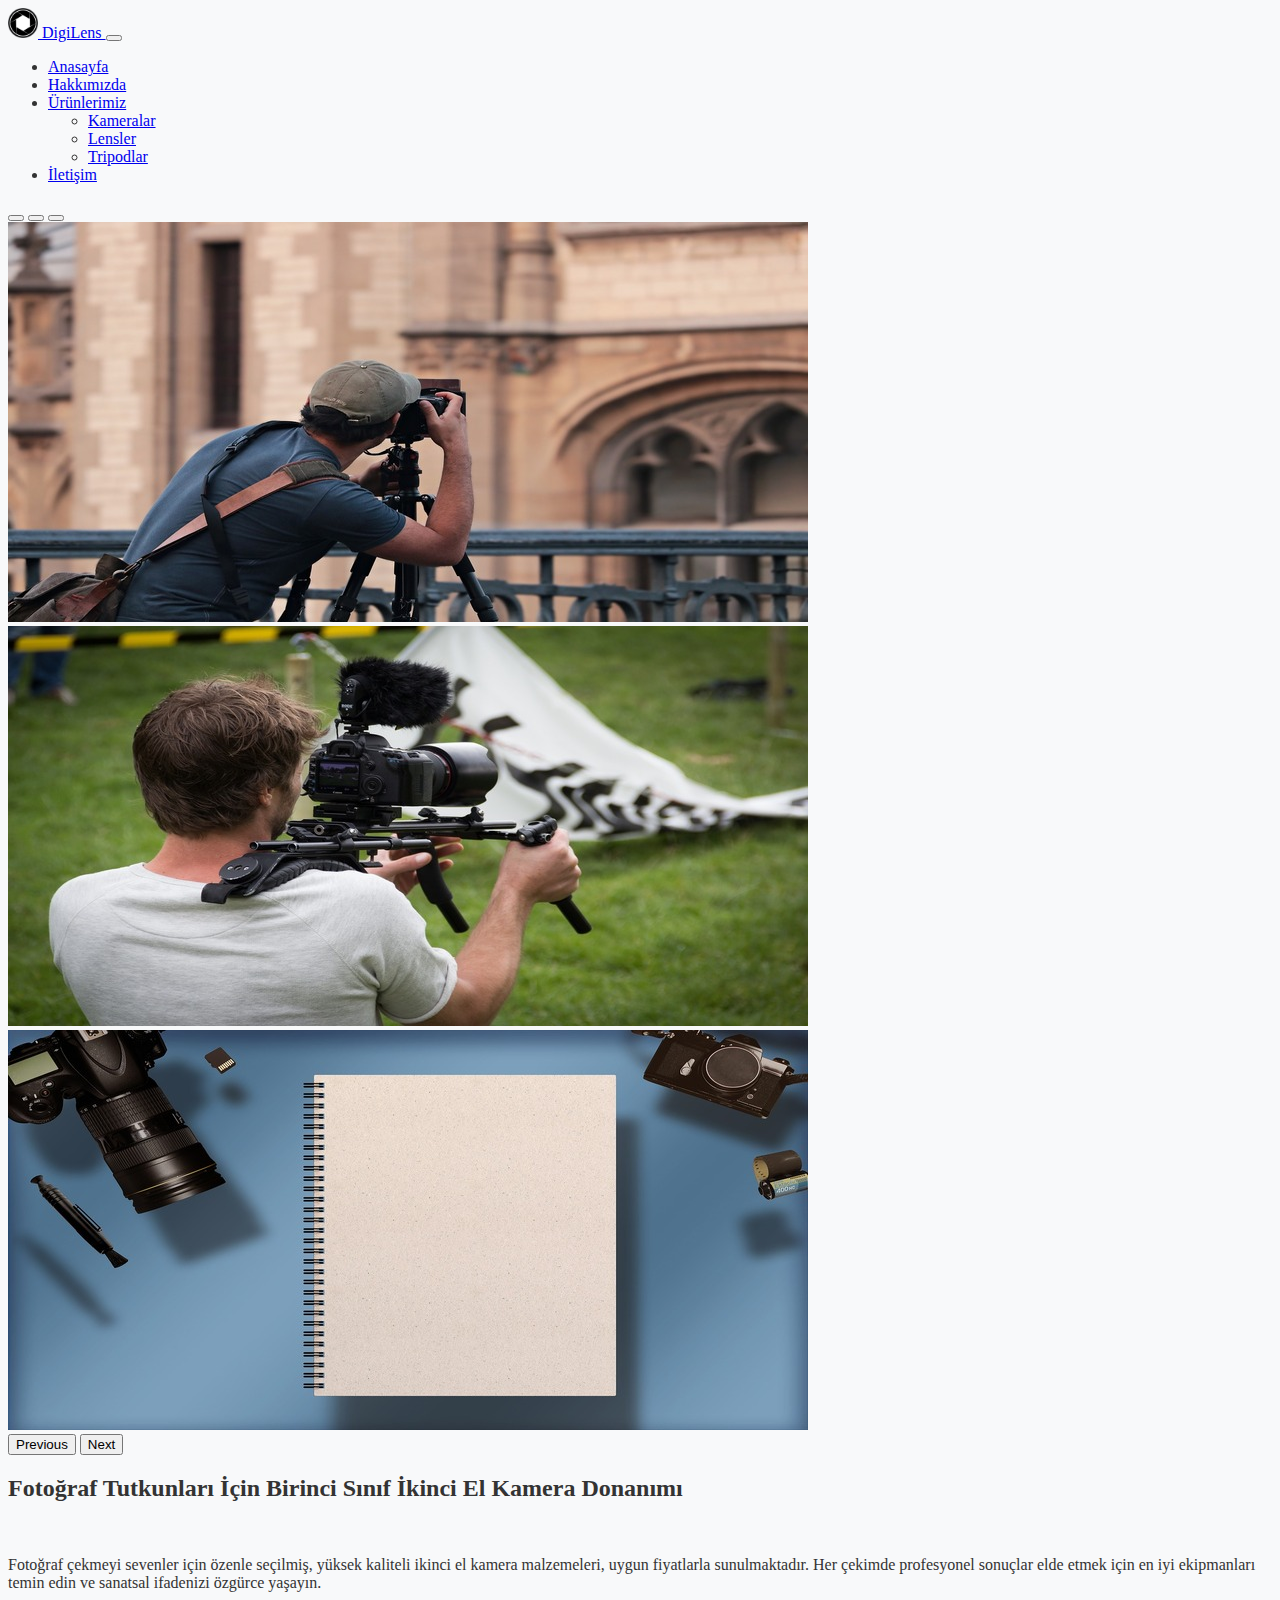
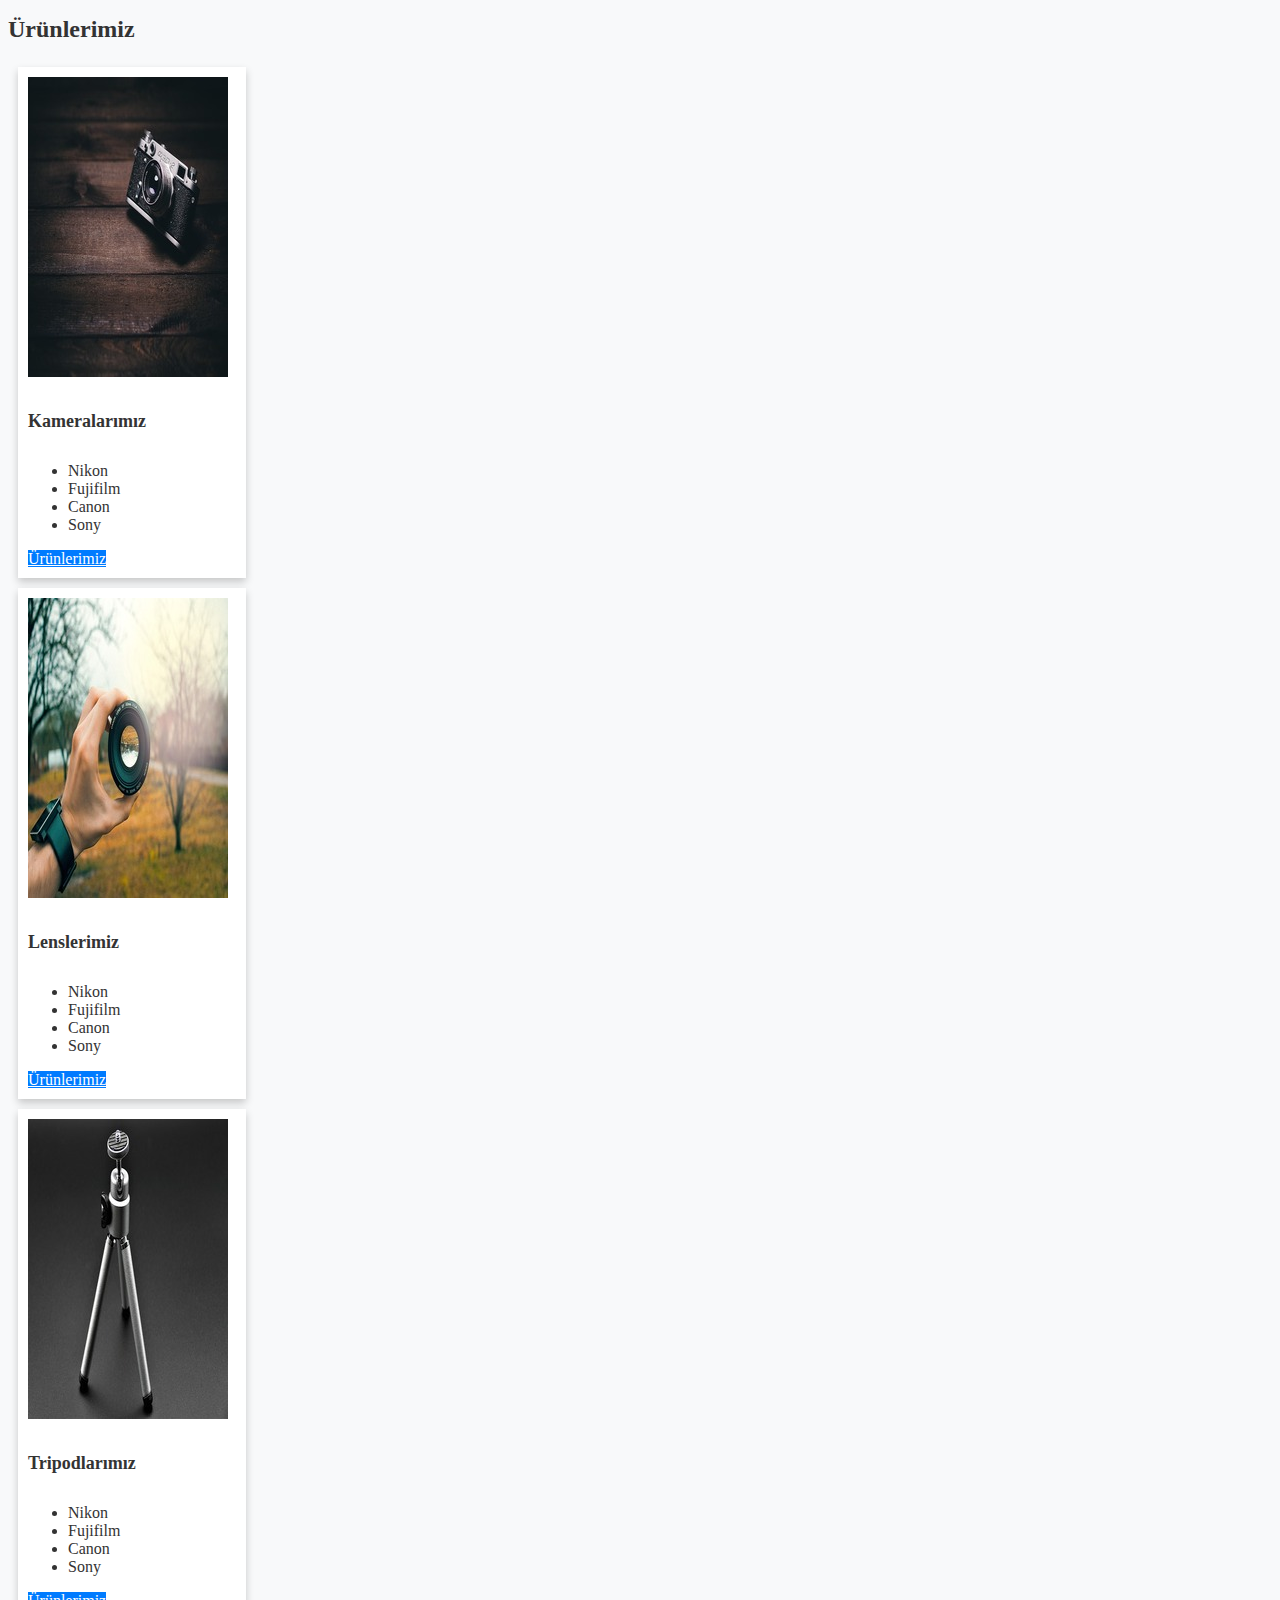
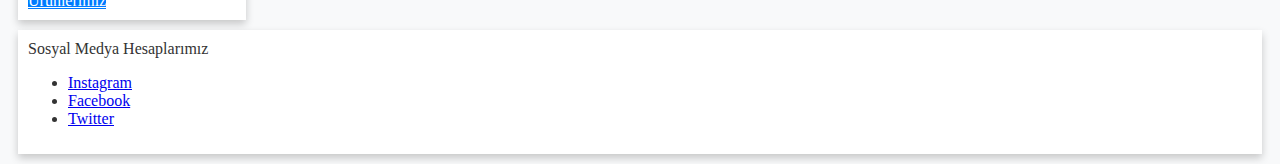
<file: DigiLens2/index.html>
<!DOCTYPE html>
<html lang="tr">

<head>
    <meta charset="UTF-8">
    <meta name="viewport" content="width=device-width, initial-scale=1.0">
    <title>DigiLens</title>
    <link href="https://cdn.jsdelivr.net/npm/bootstrap@5.3.2/dist/css/bootstrap.min.css" rel="stylesheet"
        integrity="sha384-T3c6CoIi6uLrA9TneNEoa7RxnatzjcDSCmG1MXxSR1GAsXEV/Dwwykc2MPK8M2HN" crossorigin="anonymous">
        <link href="css/style.css" rel="stylesheet" >
</head>

<body>

    <nav class="navbar navbar-expand-lg navbar-dark bg-dark navbar">
        <div class="container-fluid">
            <a class="navbar-brand" href="index.html">
                <img src="2.png" alt="DigiLens" width="30" height="30">
                DigiLens
            </a>
            <button class="navbar-toggler" type="button" data-bs-toggle="collapse"
                data-bs-target="#navbarSupportedContent" aria-controls="navbarSupportedContent" aria-expanded="false"
                aria-label="Toggle navigation">
                <span class="navbar-toggler-icon"></span>
            </button>
            <div class="collapse navbar-collapse" id="navbarSupportedContent">
                <ul class="navbar-nav me-auto mb-2 mb-lg-0">
                    <li class="nav-item">
                        <a class="nav-link" aria-current="page" href="index.html">Anasayfa</a>
                    </li>
                    <li class="nav-item">
                        <a class="nav-link" href="hakkimda.html">Hakkımızda</a>
                    </li>
                    <li class="nav-item dropdown">
                        <a class="nav-link dropdown-toggle" href="#" role="button" data-bs-toggle="dropdown"
                            aria-expanded="false">
                            Ürünlerimiz
                        </a>
                        <ul class="dropdown-menu">
                            <li><a class="dropdown-item" href="#">Kameralar</a></li>
                            <li><a class="dropdown-item" href="#">Lensler</a></li>
                            <li><a class="dropdown-item" href="#">Tripodlar</a></li>
                        </ul>
                    </li>
                    <li class="nav-item">
                        <a class="nav-link" href="#">İletişim</a>
                    </li>
                </ul>
            </div>
        </div>
    </nav>

    <div class="container mt-3">
        <div id="carouselExampleIndicators" class="carousel slide">
            <div class="carousel-indicators">
                <button type="button" data-bs-target="#carouselExampleIndicators" data-bs-slide-to="0" class="active"
                    aria-current="true" aria-label="Slide 1"></button>
                <button type="button" data-bs-target="#carouselExampleIndicators" data-bs-slide-to="1"
                    aria-label="Slide 2"></button>
                <button type="button" data-bs-target="#carouselExampleIndicators" data-bs-slide-to="2"
                    aria-label="Slide 3"></button>
            </div>
            <div class="carousel-inner">
                <div class="carousel-item active">
                    <img src="slider1.jpg" class="d-block w-100">
                </div>
                <div class="carousel-item">
                    <img src="slider2.jpg" class="d-block w-100">
                </div>
                <div class="carousel-item">
                    <img src="slider3.jpg" class="d-block w-100">
                </div>
            </div>
            <button class="carousel-control-prev" type="button" data-bs-target="#carouselExampleIndicators"
                data-bs-slide="prev">
                <span class="carousel-control-prev-icon" aria-hidden="true"></span>
                <span class="visually-hidden">Previous</span>
            </button>
            <button class="carousel-control-next" type="button" data-bs-target="#carouselExampleIndicators"
                data-bs-slide="next">
                <span class="carousel-control-next-icon" aria-hidden="true"></span>
                <span class="visually-hidden">Next</span>
            </button>
        </div>
        <h2 class="text-center mt-3 text-danger p-3 mb-2 bg-dark-subtle text-emphasis-dark">Fotoğraf Tutkunları İçin Birinci Sınıf İkinci El Kamera Donanımı</h2> <br>
        <p class="text-md-center fs-4 ">Fotoğraf çekmeyi sevenler için özenle seçilmiş, yüksek kaliteli ikinci el kamera malzemeleri, uygun
            fiyatlarla sunulmaktadır. Her çekimde profesyonel sonuçlar elde etmek için en iyi ekipmanları temin edin ve
            sanatsal ifadenizi özgürce yaşayın.</p>
    </div>

    <div class="row justify-content-center my-5 mx-5 ">
        <h3 class="text-center my-5 text-danger p-3 mb-2 bg-dark-subtle text-emphasis-dark">Ürünlerimiz</h3>
        <div class="col-sm">
            <div class="card" style="width: 13rem;">
                <img src="kamera1.jpg" class="card-img-top" alt="...">
                <div class="card-body">
                    <h5 class="card-title">Kameralarımız</h5>
                    <ul>
                        <li>Nikon</li>
                        <li>Fujifilm</li>
                        <li>Canon</li>
                        <li>Sony</li>
                    </ul>
                    <a href="#" class="btn btn-danger">Ürünlerimiz</a>
                </div>
            </div>
        </div>
        <div class="col-sm">
            <div class="card" style="width: 13rem;">
                <img src="lens1.jpg" class="card-img-top" alt="...">
                <div class="card-body">
                    <h5 class="card-title">Lenslerimiz</h5>
                    <ul>
                        <li>Nikon</li>
                        <li>Fujifilm</li>
                        <li>Canon</li>
                        <li>Sony</li>
                    </ul>
                    <a href="#" class="btn btn-danger">Ürünlerimiz</a>
                </div>
            </div>
        </div>
        <div class="col-sm">
            <div class="card" style="width: 13rem;">
                <img src="tripod1.jpg" class="card-img-top" alt="...">
                <div class="card-body">
                    <h5 class="card-title">Tripodlarımız</h5>
                    <ul>
                        <li>Nikon</li>
                        <li>Fujifilm</li>
                        <li>Canon</li>
                        <li>Sony</li>
                    </ul>
                    <a href="#" class="btn btn-danger">Ürünlerimiz</a>
                </div>
            </div>
        </div>
    </div>

    <div class="container my-5">
        <div class="card" style="width: 12;">
            <div class="card-header bg-dark-subtle">
              Sosyal Medya Hesaplarımız
            </div>
            <ul class="list-group list-group-flush">
              <li class="list-group-item"><a href="#" class="text-decoration-none">Instagram</a> </li>
              <li class="list-group-item"><a href="#" class="text-decoration-none">Facebook</a></li>
              <li class="list-group-item"><a href="#" class="text-decoration-none">Twitter</a></li>
            </ul>
          </div>
    </div>


    <script src="https://cdn.jsdelivr.net/npm/@popperjs/core@2.11.8/dist/umd/popper.min.js"
        integrity="sha384-I7E8VVD/ismYTF4hNIPjVp/Zjvgyol6VFvRkX/vR+Vc4jQkC+hVqc2pM8ODewa9r"
        crossorigin="anonymous"></script>
    <script src="https://cdn.jsdelivr.net/npm/bootstrap@5.3.2/dist/js/bootstrap.min.js"
        integrity="sha384-BBtl+eGJRgqQAUMxJ7pMwbEyER4l1g+O15P+16Ep7Q9Q+zqX6gSbd85u4mG4QzX+"
        crossorigin="anonymous"></script>
</body>

</html>
</file>
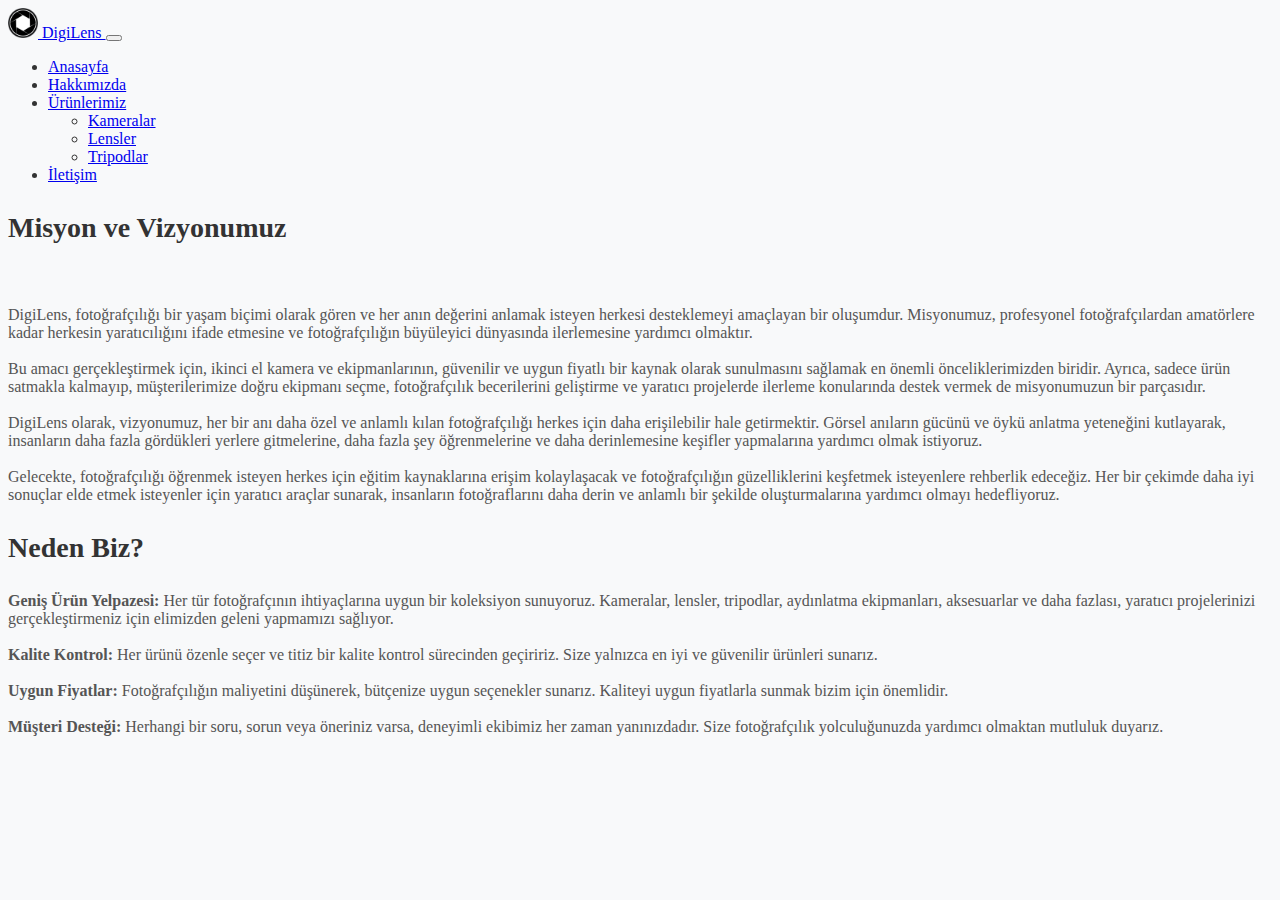
<file: DigiLens2/hakkimda.html>
<!DOCTYPE html>
<html lang="tr">

<head>
    <meta charset="UTF-8">
    <meta name="viewport" content="width=device-width, initial-scale=1.0">
    <title>DigiLens</title>
    <link href="https://cdn.jsdelivr.net/npm/bootstrap@5.3.2/dist/css/bootstrap.min.css" rel="stylesheet"
        integrity="sha384-T3c6CoIi6uLrA9TneNEoa7RxnatzjcDSCmG1MXxSR1GAsXEV/Dwwykc2MPK8M2HN" crossorigin="anonymous">
        <link href="css/style.css" rel="stylesheet" >
</head>

<body>

    <nav class="navbar navbar-expand-lg navbar-dark bg-dark navbar">
        <div class="container-fluid">
            <a class="navbar-brand" href="index.html">
                <img src="2.png" alt="DigiLens" width="30" height="30">
                DigiLens
            </a>
            <button class="navbar-toggler" type="button" data-bs-toggle="collapse"
                data-bs-target="#navbarSupportedContent" aria-controls="navbarSupportedContent" aria-expanded="false"
                aria-label="Toggle navigation">
                <span class="navbar-toggler-icon"></span>
            </button>
            <div class="collapse navbar-collapse" id="navbarSupportedContent">
                <ul class="navbar-nav me-auto mb-2 mb-lg-0">
                    <li class="nav-item">
                        <a class="nav-link" aria-current="page" href="index.html">Anasayfa</a>
                    </li>
                    <li class="nav-item">
                        <a class="nav-link" href="#">Hakkımızda</a>
                    </li>
                    <li class="nav-item dropdown">
                        <a class="nav-link dropdown-toggle" href="#" role="button" data-bs-toggle="dropdown"
                            aria-expanded="false">
                            Ürünlerimiz
                        </a>
                        <ul class="dropdown-menu">
                            <li><a class="dropdown-item" href="#">Kameralar</a></li>
                            <li><a class="dropdown-item" href="#">Lensler</a></li>
                            <li><a class="dropdown-item" href="#">Tripodlar</a></li>
                        </ul>
                    </li>
                    <li class="nav-item">
                        <a class="nav-link" href="#">İletişim</a>
                    </li>
                </ul>
            </div>
        </div>
    </nav>

    <div class="container my-5">
        <h3 class="text-center section-title">Misyon ve Vizyonumuz</h3> <br>
        <p class="section-text">DigiLens, fotoğrafçılığı bir yaşam biçimi olarak gören ve her anın değerini anlamak isteyen herkesi
            desteklemeyi amaçlayan bir oluşumdur. Misyonumuz, profesyonel fotoğrafçılardan amatörlere kadar herkesin
            yaratıcılığını ifade etmesine ve fotoğrafçılığın büyüleyici dünyasında ilerlemesine yardımcı olmaktır.
            <br><br>
            Bu amacı gerçekleştirmek için, ikinci el kamera ve ekipmanlarının, güvenilir ve uygun fiyatlı bir kaynak
            olarak sunulmasını sağlamak en önemli önceliklerimizden biridir. Ayrıca, sadece ürün satmakla kalmayıp,
            müşterilerimize doğru ekipmanı seçme, fotoğrafçılık becerilerini geliştirme ve yaratıcı projelerde ilerleme
            konularında destek vermek de misyonumuzun bir parçasıdır. <br><br> DigiLens olarak, vizyonumuz, her bir
            anı daha özel ve anlamlı kılan fotoğrafçılığı herkes için daha erişilebilir hale getirmektir. Görsel
            anıların gücünü ve öykü anlatma yeteneğini kutlayarak, insanların daha fazla gördükleri yerlere gitmelerine,
            daha fazla şey öğrenmelerine ve daha derinlemesine keşifler yapmalarına yardımcı olmak istiyoruz. <br><br>
            Gelecekte, fotoğrafçılığı öğrenmek isteyen herkes için eğitim kaynaklarına erişim kolaylaşacak ve
            fotoğrafçılığın güzelliklerini keşfetmek isteyenlere rehberlik edeceğiz. Her bir çekimde daha iyi sonuçlar
            elde etmek isteyenler için yaratıcı araçlar sunarak, insanların fotoğraflarını daha derin ve anlamlı bir
            şekilde oluşturmalarına yardımcı olmayı hedefliyoruz.</p>
        <h3 class="text-center my-5 section-title">Neden Biz?</h3>
        <p class="section-text"><b>Geniş Ürün Yelpazesi:</b> Her tür fotoğrafçının ihtiyaçlarına uygun bir koleksiyon sunuyoruz. Kameralar,
            lensler,
            tripodlar, aydınlatma ekipmanları, aksesuarlar ve daha fazlası, yaratıcı projelerinizi gerçekleştirmeniz
            için elimizden geleni yapmamızı sağlıyor. <br><br>
            <b>Kalite Kontrol:</b> Her ürünü özenle seçer ve titiz bir kalite kontrol sürecinden geçiririz. Size
            yalnızca en
            iyi ve güvenilir ürünleri sunarız. <br><br>
            <b>Uygun Fiyatlar:</b> Fotoğrafçılığın maliyetini düşünerek, bütçenize uygun seçenekler sunarız. Kaliteyi
            uygun
            fiyatlarla sunmak bizim için önemlidir. <br><br>
            <b>Müşteri Desteği:</b> Herhangi bir soru, sorun veya öneriniz varsa, deneyimli ekibimiz her zaman
            yanınızdadır.
            Size fotoğrafçılık yolculuğunuzda yardımcı olmaktan mutluluk duyarız.
        </p>
    </div>



    <script src="https://cdn.jsdelivr.net/npm/@popperjs/core@2.11.8/dist/umd/popper.min.js"
        integrity="sha384-I7E8VVD/ismYTF4hNIPjVp/Zjvgyol6VFvRkX/vR+Vc4jQkC+hVqc2pM8ODewa9r"
        crossorigin="anonymous"></script>
    <script src="https://cdn.jsdelivr.net/npm/bootstrap@5.3.2/dist/js/bootstrap.min.js"
        integrity="sha384-BBtl+eGJRgqQAUMxJ7pMwbEyER4l1g+O15P+16Ep7Q9Q+zqX6gSbd85u4mG4QzX+"
        crossorigin="anonymous"></script>
</body>

</html>
</file>
<file: DigiLens2/css/style.css>
body {
    background-color: #f8f9fa;
    color: #333;
}

.card {
    background-color: #fff;
    margin: 10px;
    padding: 10px;
    box-shadow: 0 4px 8px rgba(0, 0, 0, 0.2);
}

.btn {
    background-color: #007bff;
    color: #fff;
}

h3 {
    font-size: 24px;
}

.card-title {
    font-size: 18px;
    font-weight: bold;
}

.card-text {
    font-size: 16px;
}

.card:hover {
    background-color: #f0f0f0;
}

.navbar {
    margin-bottom: 20px;
}

.section-title {
    font-size: 28px; 
    color: #333; 
}

.section-text {
    font-size: 16px; 
    color: #555; 
    margin-bottom: 20px;
}
</file>
